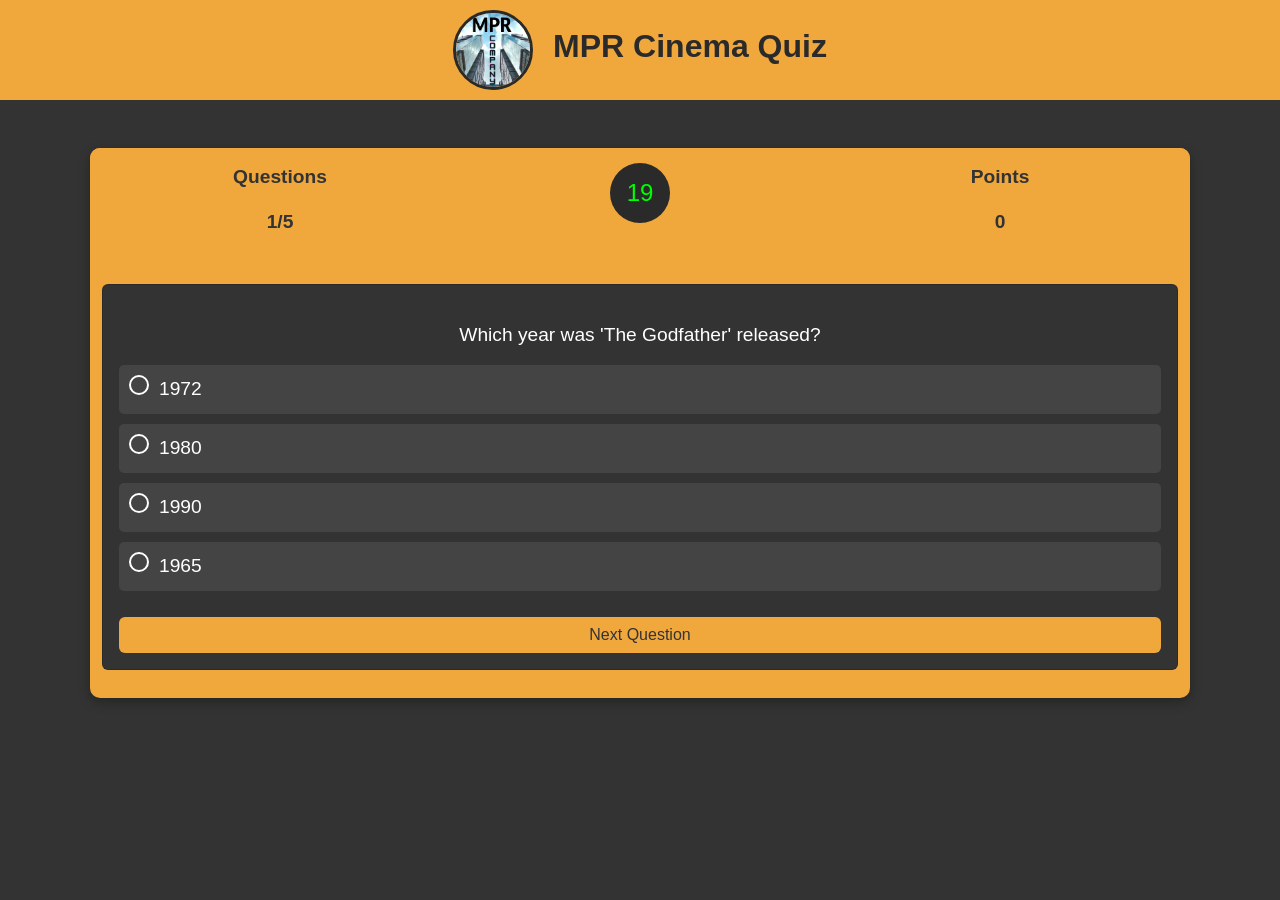
<file: index.html>
<!DOCTYPE html>
<html lang="en">
  <head>
    <meta charset="UTF-8" />
    <meta name="viewport" content="width=device-width, initial-scale=1.0" />
    <title>MPR Cinema Quiz App</title>
    <link
      href="https://cdn.jsdelivr.net/npm/bootstrap@5.3.0-alpha3/dist/css/bootstrap.min.css"
      rel="stylesheet"
    />
    <link rel="stylesheet" href="quiz.css" />
  </head>
  <body>
    <div class="header">
      <div class="header-logo">
        <img src="mpr.png" alt="MPR Logo" />
      </div>
      <h1 class="header-title">MPR Cinema Quiz</h1>
    </div>

    <div class="container mt-5">
      <div class="header-bar row text-center">
        <div class="col-md-4">
          <p style="font-weight: bolder; font-size: larger">Questions</p>
          <p style="font-weight: bolder; font-size: larger" id="question-count">
            1/10
          </p>
        </div>
        <div class="col-md-4">
          <div id="timer">20</div>
        </div>
        <div class="col-md-4">
          <p style="font-weight: bolder; font-size: larger">Points</p>
          <p style="font-weight: bolder; font-size: larger" id="points">0</p>
        </div>
      </div>

      <div id="quiz-container" class="card p-3 mt-3">
        <div id="question-container"></div>
        <button id="next-btn" class="btn mt-3">Next Question</button>
      </div>

      <div id="result-container" style="display: none">
        <div class="trophy-icon">🏆</div>
        <div class="quiz-result-header">
          <h2>Quiz Result</h2>
          <div class="score-display">Score: <span id="score">90</span></div>
        </div>
        <div class="quiz-analysis">
          <div class="quiz-stat">
            <p>Correct</p>
            <p id="correct-count">9</p>
          </div>
          <div class="quiz-stat">
            <p>Skipped</p>
            <p id="skipped-count">1</p>
          </div>
          <div class="quiz-stat">
            <p>Wrong</p>
            <p id="wrong-count">0</p>
          </div>
        </div>
        <button id="restart-btn" class="btn btn-success mt-3">
          Restart Quiz
        </button>
      </div>
    </div>
    <script src="quiz.js"></script>
  </body>
</html>
</file>
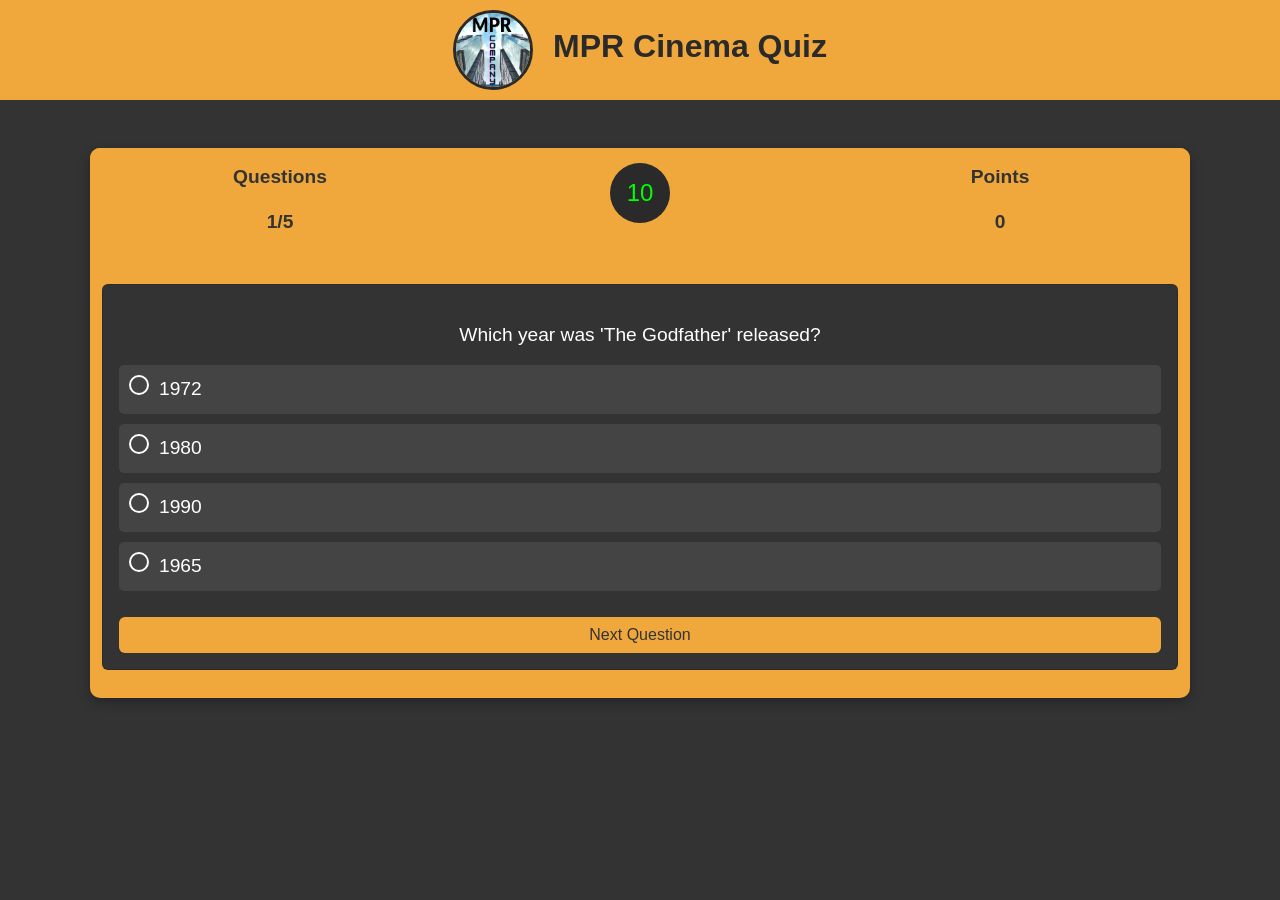
<file: quiz.html>
<!DOCTYPE html>
<html lang="en">
  <head>
    <meta charset="UTF-8" />
    <meta name="viewport" content="width=device-width, initial-scale=1.0" />
    <title>MPR Cinema Quiz App</title>
    <link
      href="https://cdn.jsdelivr.net/npm/bootstrap@5.3.0-alpha3/dist/css/bootstrap.min.css"
      rel="stylesheet"
    />
    <link rel="stylesheet" href="quiz.css" />
  </head>
  <body>
    <div class="header">
      <div class="header-logo">
        <img src="mpr.png" alt="MPR Logo" />
      </div>
      <h1 class="header-title">MPR Cinema Quiz</h1>
    </div>

    <div class="container mt-5">
      <div class="header-bar row text-center">
        <div class="col-md-4">
          <p style="font-weight: bolder; font-size: larger">Questions</p>
          <p style="font-weight: bolder; font-size: larger" id="question-count">
            1/10
          </p>
        </div>
        <div class="col-md-4">
          <div id="timer">10</div>
        </div>
        <div class="col-md-4">
          <p style="font-weight: bolder; font-size: larger">Points</p>
          <p style="font-weight: bolder; font-size: larger" id="points">0</p>
        </div>
      </div>

      <div id="quiz-container" class="card p-3 mt-3">
        <div id="question-container"></div>
        <button id="next-btn" class="btn mt-3">Next Question</button>
      </div>

      <div id="result-container" style="display: none">
        <div class="trophy-icon">🏆</div>
        <div class="quiz-result-header">
          <h2>Quiz Result</h2>
          <div class="score-display">Score: <span id="score">90</span></div>
        </div>
        <div class="quiz-analysis">
          <div class="quiz-stat">
            <p>Correct</p>
            <p id="correct-count">9</p>
          </div>
          <div class="quiz-stat">
            <p>Skipped</p>
            <p id="skipped-count">1</p>
          </div>
          <div class="quiz-stat">
            <p>Wrong</p>
            <p id="wrong-count">0</p>
          </div>
        </div>
        <button id="restart-btn" class="btn btn-success mt-3">
          Restart Quiz
        </button>
      </div>
    </div>
    <script src="quiz.js"></script>
  </body>
</html>
</file>
<file: quiz.css>
.header {
  background-color: #f0a83c; /* Gold background */
  display: flex;
  align-items: center;
  justify-content: center;
  padding: 10px 20px;
}

.header-logo img {
  width: 80px;
  height: 80px;
  border-radius: 50%;
  border: 3px solid #2a2a2a; /* Dark border around the logo */
}

.header-title {
  color: #2a2a2a; /* Dark text */
  margin-left: 20px;
  font-size: 2rem;
  font-weight: bold;
}

.navbar-custom {
  background-color: #00bfff; /* Set background color to match image */
}
.navbar-brand {
  font-size: 2rem;
  color: black;
  font-weight: bold;
}

body {
  font-family: "Arial", sans-serif;
  background-color: #333;
}

.container {
  max-width: 1100px; /* Increased width for desktop look */
  margin: 0 auto;
  background-color: #f0a83c;
  border-radius: 10px;
  overflow: hidden;
  box-shadow: 0px 4px 12px rgba(0, 0, 0, 0.3);
  position: relative;
  height: 550px;
}

#quiz-container {
  background-color: #333;
  color: white;
  padding: 20px;
}

#timer {
  background-color: #2a2a2a;
  padding: 10px;
  border-radius: 50%;
  color: #00ff00;
  font-size: 1.5rem;
  margin: 0 auto;
  width: 60px;
  height: 60px;
  display: flex;
  justify-content: center;
  align-items: center;
}

#question-container {
  margin-top: 20px;
  text-align: center;
  font-size: 1.2rem;
}

.form-check {
  background-color: #444;
  border-radius: 5px;
  margin: 10px 0;
  padding: 10px;
  display: flex;
  justify-content: space-between;
  align-items: center;
}

.form-check input[type="radio"] {
  display: none; /* Hide radio button circles */
}

.form-check input[type="radio"] + label {
  display: block;
  position: relative;
  padding-left: 30px;
  cursor: pointer;
  color: #fff;
}

.form-check input[type="radio"] + label:before {
  content: "";
  position: absolute;
  left: 0;
  top: 0;
  width: 20px;
  height: 20px;
  border: 2px solid #fff;
  border-radius: 50%;
  background: none;
}

.form-check input[type="radio"]:checked + label:before {
  background: #f0a83c;
}

#next-btn {
  width: 100%;
  background-color: #f0a83c;
  border: none;
  color: #333;
}

.header-bar {
  background-color: #f0a83c;
  padding: 15px 10px;
  display: flex;
  justify-content: space-between;
  color: #333;
}

.header-bar div {
  text-align: center;
}

#result-container {
  background-color: #2a2a2a;
  padding: 30px 30px 20px 30px;
  color: white;
  text-align: center;
}
/* Result page styling */
.trophy-icon {
  font-size: 50px;
  color: gold;
  text-align: center;
}

.quiz-result-header {
  color: white;
  text-align: center;
}

.score-display {
  font-size: 2rem;
  color: #00ff00; /* Green for score */
}

.time-taken {
  font-size: 1rem;
  color: white;
  margin-bottom: 20px;
}

.quiz-analysis {
  display: flex;
  justify-content: space-around;
  margin-top: 20px;
}

.quiz-stat {
  background-color: #444;
  color: white;
  border-radius: 10px;
  padding: 10px 20px;
  text-align: center;
}

.quiz-stat p {
  margin: 5px 0;
  font-size: 1.5rem;
}

#restart-btn {
  width: 100%;
  background-color: #f0a83c;
  color: #333;
}
</file>
